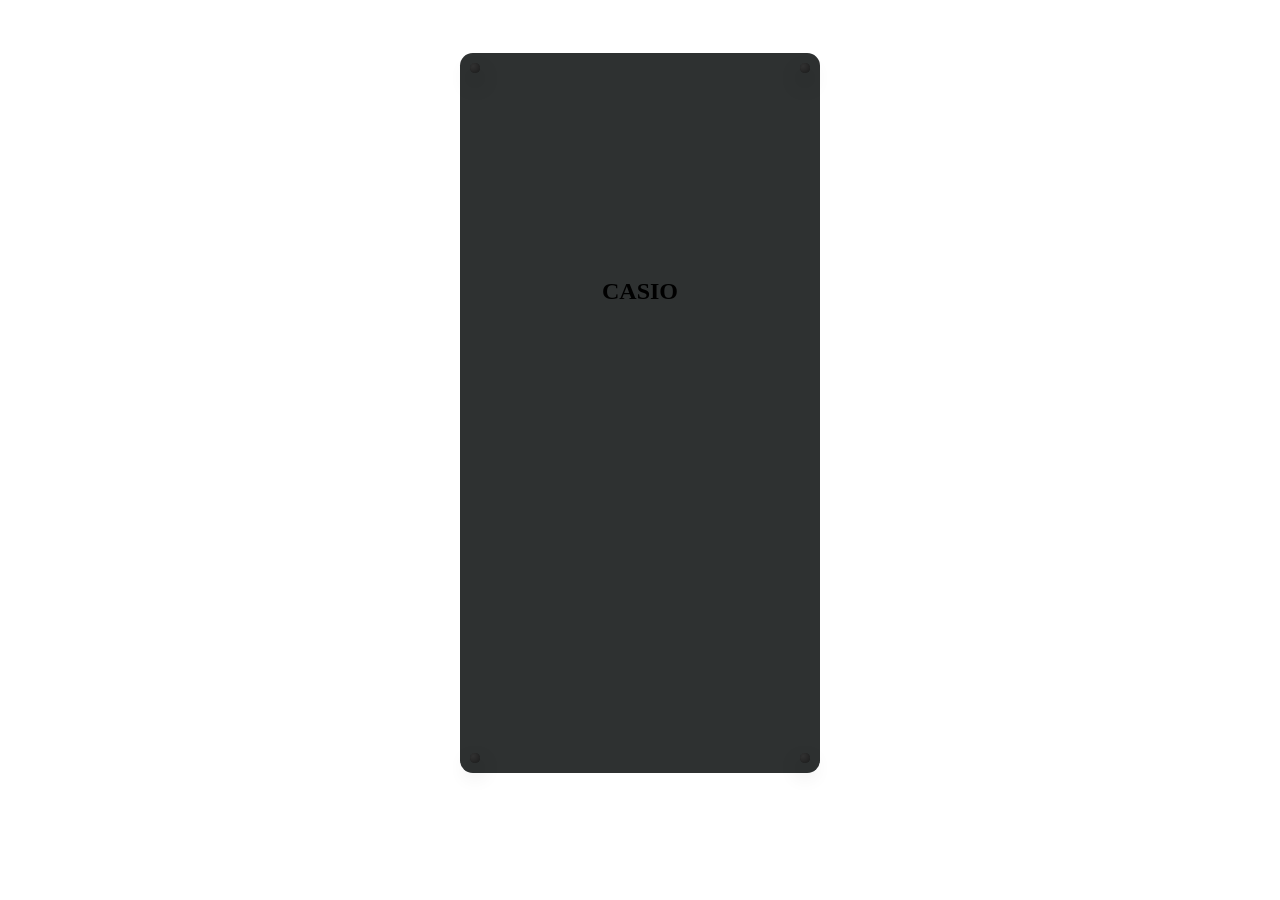
<file: index.html>
<!DOCTYPE html>
<html lang="en">
<head>
    <meta charset="UTF-8">
    <meta name="viewport" content="width=device-width, initial-scale=1.0">
    <title>Document</title>
    <link rel="stylesheet" href="cover.css">
</head>
<body>
    <div id="cover">
        <div class="dots" id="dot1"></div>
        <div class="dots" id="dot2"></div>
        <h2 id="coverheading">CASIO</h2>
        <div class="dots" id="dot3"></div>
        <div class="dots" id="dot4"></div>
    </div>    
    <script src="cover.js"></script>
</body>
</html>
</file>
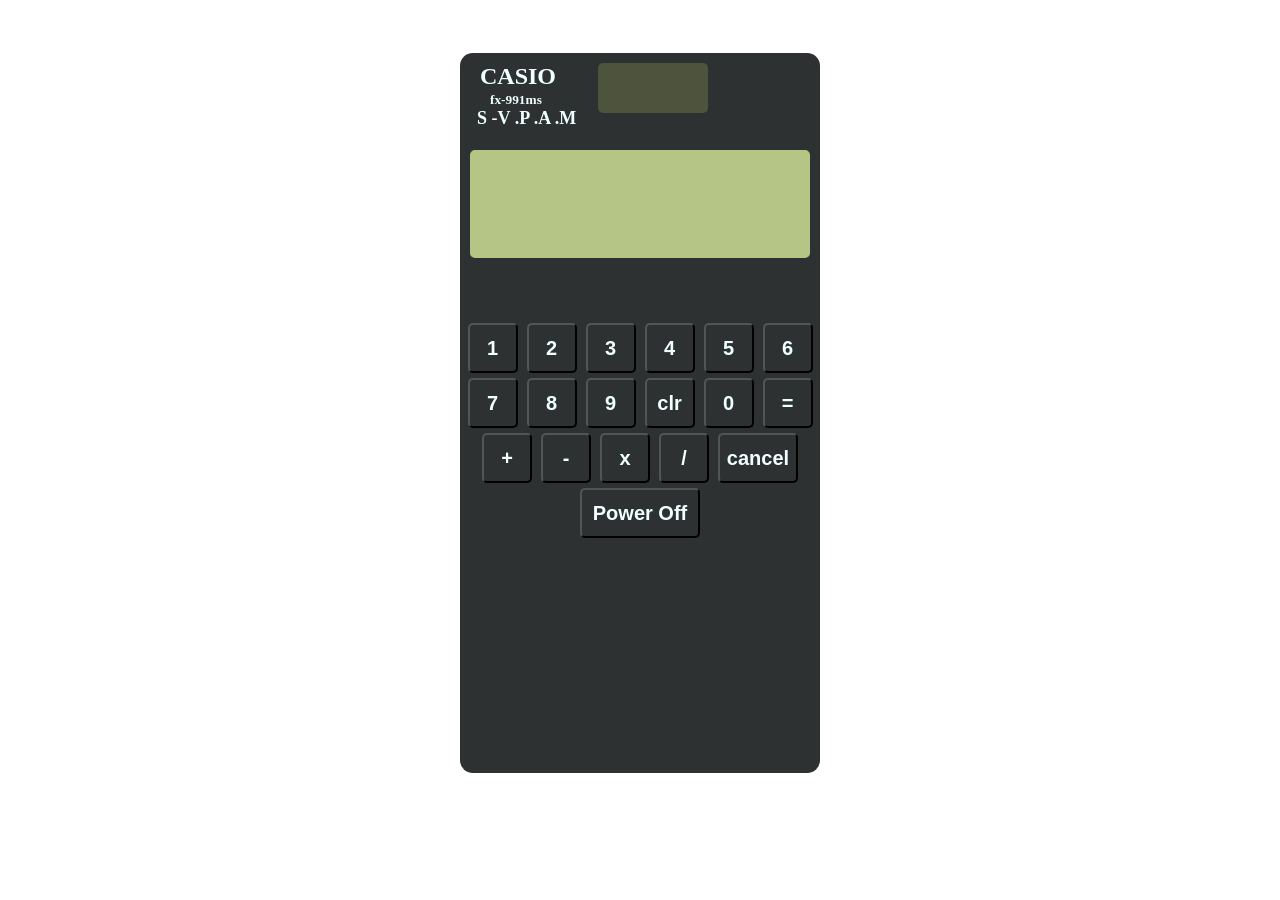
<file: calci.html>
<!DOCTYPE html>
<html lang="en">
<head>
    <meta charset="UTF-8">
    <meta name="viewport" content="width=device-width, initial-scale=1.0">
    <title>Document</title>
    <link rel="stylesheet" href="calci.css">
</head>
<body>
<div class="contanier">
<div id="calci">
<div class="top-part">
    <div class="headings">
    <h2 id="heading">CASIO</h2>
    <h2 id="heading2">fx-991ms</h2>
    <h2 id="heading3">S -V .P .A .M</h2>
    </div>
    <div id="solar-panel"></div>
</div>
    <div id="screen"></div>
    <div id="keypad">
    <button class="btns" id="1">1</button>
    <button class="btns" id="2">2</button>
    <button class="btns" id="3">3</button>
    <button class="btns" id="4">4</button>
    <button class="btns" id="5" >5</button>
    <button class="btns" id="6">6</button>
    <button class="btns" id="7">7</button>
    <button class="btns" id="8">8</button>
    <button class="btns" id="9">9</button>
    <button class="btns" id="clr">clr</button>
    <button class="btns" id="0">0</button>
    <button class="btns" id="=">=</button>
    <button class="btns" id="+">+</button>
    <button class="btns" id="-">-</button>
    <button class="btns" id="x">x</button>
    <button class="btns" id="/">/</button>
    <button class="btns" id="cancel">cancel</button>
    <button class="btns" id="Power-Off">Power Off</button>
</div>
</div>
</div>
<script src="calci.js"></script>
</body>
</html>
</file>
<file: cover.css>
body
{
display: flex;
text-align: center;
justify-content: center;
align-items: center;
height:90vh;
}
#cover
{
position: relative;
height:80vh;
background-color: #2e3131;
width:40vh;
border-radius:0.8em;
}
#coverheading
{
margin-top:25vh;
}
.dots
{
background-color: aqua;
height:10px;
width:10px;
display:inline-block;
border-radius:100%;
background: radial-gradient(circle at 30% 30%, #333, #000);
    border-radius: 50%;
    box-shadow: inset -10px -10px 20px rgba(58, 57, 57, 0.5),
                inset 10px 10px 20px rgba(20, 20, 20, 0.2),
                0 10px 20px rgba(0, 0, 0, 0.3);
    transform: perspective(10000px) rotateX(360deg) rotateY(360deg);
    transition: transform 2s;
}
.dots:hover {
    transform: perspective(1000px) rotateX(360deg) rotateY(360deg);
    transition: 2s;
}
#dot1
{
position:absolute;
top:0;
left:0;
margin-top:10px;
margin-left:10px;
}
#dot2
{
position:absolute;
top:10px;
right:10px;
}
#dot3
{
position:absolute;
bottom:10px;
left:10px;
margin-top:40vh;
}
#dot4
{
position:absolute;
bottom:10px;
right:10px;
margin-top:40vh;
}
</file>
<file: calci.css>
body
{
display:flex;
text-align:center;
justify-content:center;
align-items:center;
height:90vh;
}
.container
{
    display:flex;
    text-align:center;
    justify-content:center;
    align-items:center;
    height:90vh;
}
#calci
{
height:80vh;
background-color: #2e3131;
width:40vh;
border-radius:0.8em;
}
.top-part
{
display:flex;
}
.headings
{
color:azure;
width:130px;
}
#heading
{
margin:10px 0px 1.5px 20px;
text-align: start;
}
#heading2
{
margin:0.5px 0px 0.5px 30px;
font-size:smaller;
text-align: start;
}
#heading3
{
margin:0.5px 0px 0.5px 17px;
font-size:18px;
text-align:start;
}
#solar-panel
{
margin:10px 8px 8px 8px ;
border-radius:5px;
background-color:#4d533d;
width:110px;
height:50px;
font-size:50px;
}
#screen
{
height:12vh;
background-color:#b4c585;
border-radius: 5px;
margin:20px 10px 0px 10px;
}
#keypad
{
margin-top:7vh;
height:50vh;
}
.btns
{
height: 50px;
width:50px;
margin:2.5px;
font-size:20px;
border-radius:5px;
font-weight: bolder;
background-color:#2e3131;
color:azure;
}
#cancel
{
width:80px;
}
#Power-Off
{
width:120px;
}
</file>
